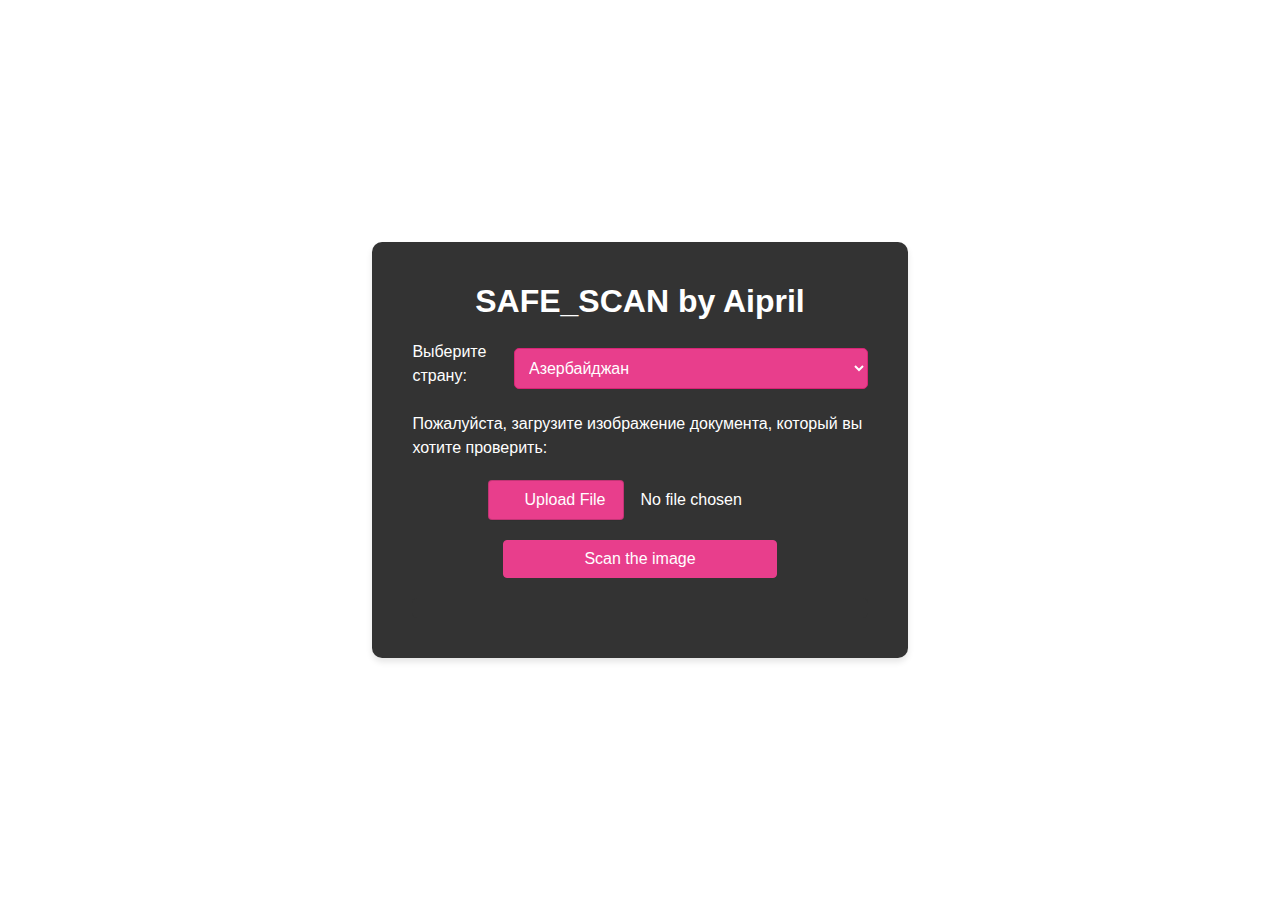
<file: templates/index.html>
<!DOCTYPE html>
<html lang="en">
<head>
    <meta charset="UTF-8">
    <meta name="viewport" content="width=device-width, initial-scale=1.0">
    <title>SAFE_SCAN</title>
    <link rel="stylesheet" href="https://maxcdn.bootstrapcdn.com/bootstrap/4.5.2/css/bootstrap.min.css">
    <style>
      @import url("https://fonts.googleapis.com/css2?family=Inter:wght@300;400;500;600;700;800;900&display=swap");
        body, html {
            font-family: "Montserrat", sans-serif;;
            height: 100%;
            margin: 0;
            display: flex;
            align-items: center;
            justify-content: center;
            background: url('https://www.vyopta.com/wp-content/uploads/2019/01/iStock-952039816.jpg') no-repeat center center fixed;
            background-size: cover;
        }

        .container {
            background: rgba(0, 0, 0, 0.8);
            color: white;
            padding: 40px;
            border-radius: 10px;
            width: 80%;
            max-width: 800px;
            box-shadow: 0 4px 6px rgba(0,0,0,0.1);
        }


        h2 {
            font-weight: bold;
          margin-bottom: 20px;
          text-align: center;
        }

        .form-group {
          display: flex;
          justify-content: center;
          align-items: center;
            margin-top: 20px;
        }

        .btn-primary {
          display: flex;
          justify-content: center;
          align-items: center;
          gap: 2px;
            background-color: #e83e8c;
            border-color: #e83e8c;
            width: 60%;
            margin: 20px auto;
        }

        .btn-primary:hover {
            background-color: #d72475;
            border-color: #d72475;
        }

        .form-control-file {
            border-radius: 5px;
          width: auto!important;
        }

        .country-select {
            color: white; /* Цвет текста внутри списка */
            background-color: #e83e8c; /* Фоновый цвет */
            border: 1px solid #d72475; /* Цвет границы */
            padding: 10px; /* Внутренний отступ */
            border-radius: 5px; /* Радиус границы для скругления углов */
            width: 100%; /* Ширина для соответствия контейнеру */
            box-sizing: border-box; /* Для корректного расчета ширины с учетом padding */
            cursor: pointer; /* Курсор в виде руки, указывающей на интерактивный элемент */
            transition: background-color 0.3s; /* Плавное изменение цвета фона при наведении */
        }

        .country-select:hover {
            background-color: #d72475; /* Темнее тон фона при наведении */
        }

        #result {
            margin-top: 20px;
            background: #333;
            padding: 10px;
            border-radius: 5px;
            color: white;
        }

        .filename {
            margin-top: 10px;
            color: #ccc;
        }

      ol {
        counter-reset: sickstuff;
        list-style-type: none;
        padding-left: 16px;
        margin-bottom: 26px;
      }
      ol li {
        position: relative;
        padding-left: 32px;
        counter-increment: sickstuff;
      }
      ol li + li {
        margin-top: 0.5em;
      }
      ol li:before {
        content: counter(sickstuff);
        width: 24px;
        height: 24px;
        position: absolute;
        left: 0;
        top: calc((1.125rem * 1.5) - 24px);
        font-size: 0.75em;
        border-radius: 50%;
        display: inline-flex;
        align-items: center;
        justify-content: center;
        background-color: #e83e8c;
        color: #fff;
        font-weight: 600;
      }
      input[type="file"] {
        outline: none;
        padding: 4px;
        margin: -4px;
      }

      input[type="file"]:focus-within::file-selector-button,
      input[type="file"]:focus::file-selector-button {
        outline: 2px solid #e83e8c;
        outline-offset: 2px;
      }

      input[type="file"]::before {
        top: 16px;
      }

      input[type="file"]::after {
        top: 14px;
      }

      /* ------- From Step 2 ------- */

      input[type="file"] {
        position: relative;
      }

      input[type="file"]::file-selector-button {
        width: 136px;
        color: transparent;
      }

      /* Faked label styles and icon */
      input[type="file"]::before {
        position: absolute;
        pointer-events: none;
           top: 12px;
        left: 40px;
        color: white;
        content: "Upload File";
      }

      input[type="file"]::after {
        position: absolute;
        pointer-events: none;
        /*   top: 10px; */
        left: 16px;
        height: 20px;
        width: 20px;
        content: "";
        background-image: url(r"https://drive.google.com/file/d/1fFbhN5yUn_hTwdoYUjHiiQPFNqucxAWi/view?usp=sharing");
      }

      /* ------- From Step 1 ------- */

      /* file upload button */
      input[type="file"]::file-selector-button {
        border-radius: 4px;
        padding: 0 16px;
        height: 40px;
        cursor: pointer;
        background-color: #e83e8c;
        border: 1px solid rgba(0, 0, 0, 0.16);
        box-shadow: 0px 1px 0px rgba(0, 0, 0, 0.05);
        margin-right: 16px;
        transition: background-color 200ms;
      }

      /* file upload button hover state */
      input[type="file"]::file-selector-button:hover {
        background-color: #d72475;
      }

      /* file upload button active state */
      input[type="file"]::file-selector-button:active {
        background-color: #8c1249;
      }
      .highlight {
        color: #e83e8c;
      }

      .next-icon {
        width: 20px;
        margin-left: 2px;
      }

    </style>
</head>
<body>
    <div class="container">
        <h2>SAFE_SCAN by Aipril</h2>

        <form id="uploadForm" action="/" method="post" enctype="multipart/form-data">
            <div class="form-group">
                <label for="country">Выберите страну: </label>
                <select class="country-select" id="country" name="country">
                    <option value="azerbaijan">Азербайджан</option>
                    <option value="estonia">Эстония</option>
                </select>
            </div>

            <p>Пожалуйста, загрузите изображение документа, который вы хотите проверить:</p>

            <div class="form-group">
                <input type="file" class="form-control-file" id="file" name="file" required>
                <span class="filename"></span>
            </div>
            <button type="submit" class="btn btn-primary">Scan the image</button>
        </form>
        <div id="result"></div>
    </div>

    <script src="https://ajax.googleapis.com/ajax/libs/jquery/3.5.1/jquery.min.js"></script>
    <script>
    $(document).ready(function() {

        $('#uploadForm').on('submit', function(e) {
            e.preventDefault();
            var formData = new FormData(this);
            $.ajax({
                url: $(this).attr('action'),
                type: 'POST',
                data: formData,
                success: function(data) {
                    var results = data.split('\n'); // Предполагаем, что данные возвращаются с переносами строк
                    var formattedResults = '<ol>';
                    results.forEach(function(result) {
                        formattedResults += '<li>' + result + '</li>';
                    });
                    formattedResults += '</ol>';
                    $('#result').html(formattedResults);
                },
                cache: false,
                contentType: false,
                processData: false
            });
        });

    });
    </script>
</body>
</html>
</html>
</file>
